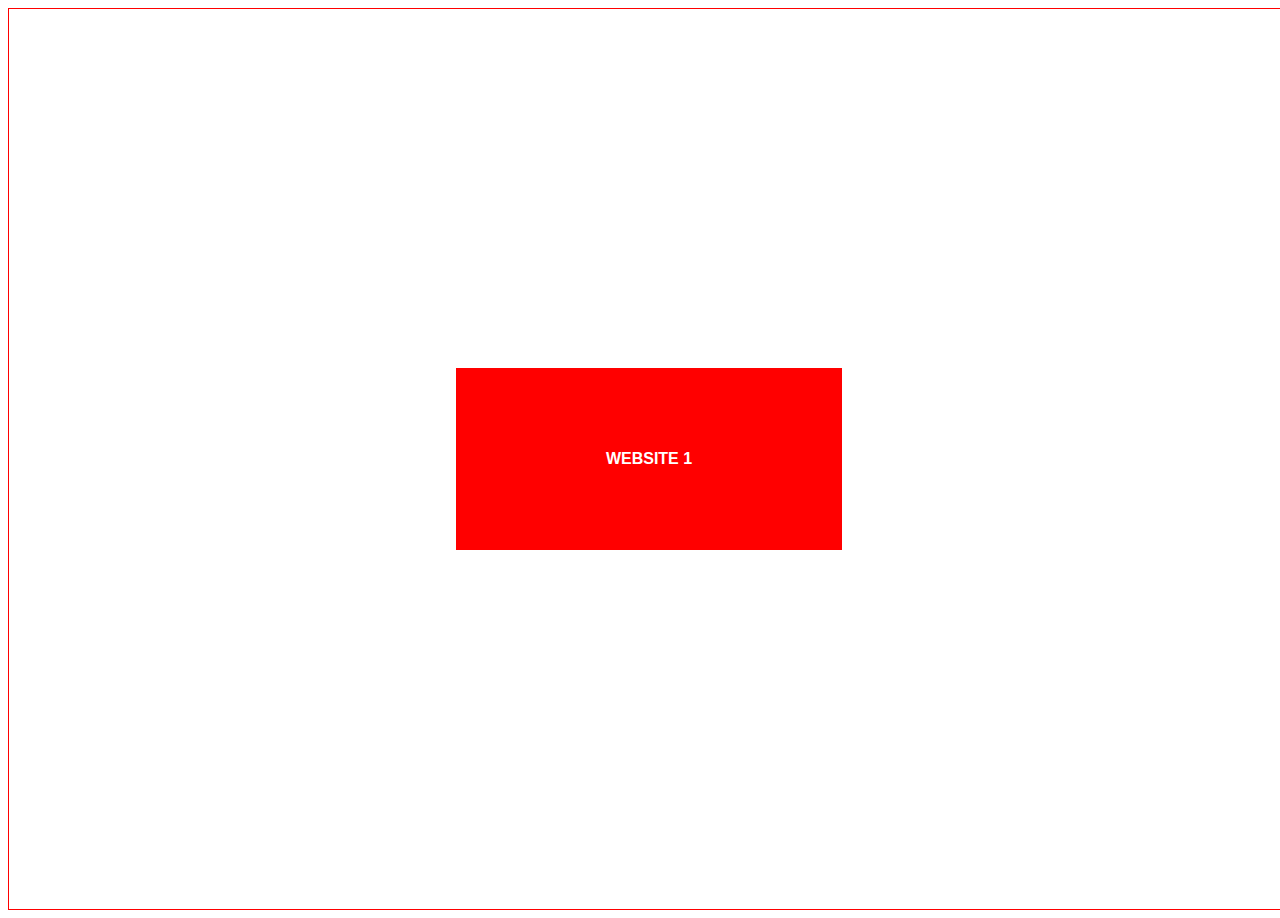
<file: JIOMART CLONE/INDEX.HTML>
<!DOCTYPE html>
<html lang="en">
<head>
    <meta charset="UTF-8">
    <meta name="viewport" content="width=device-width, initial-scale=1.0">
    <title>BaTa</title>
</head>
<style>
    .container{
        border:1px solid red;
        display: flex;
        justify-content: center;
        align-items: center;
        width:100vw;
        height:100vh;
    }
    .box{
        border:1px solid red;
        color:white;
        background-color: red;
        font-family: 'Gill Sans', 'Gill Sans MT', Calibri, 'Trebuchet MS', sans-serif;
        font-weight:550;
        width:30%;
        height:20%;
        display: flex;
        align-items: center;
        justify-content: center; 
    }
    a{
        text-decoration: none;
       color: white;
    }
    a:hover{
        transform:scale(1.2);
    }
</style>
<body>
    <div class="container">
        <div class="box"><a href="BATA_CLONE.HTML">WEBSITE 1</a></div>
    </div>
</body>
</html>
</file>
